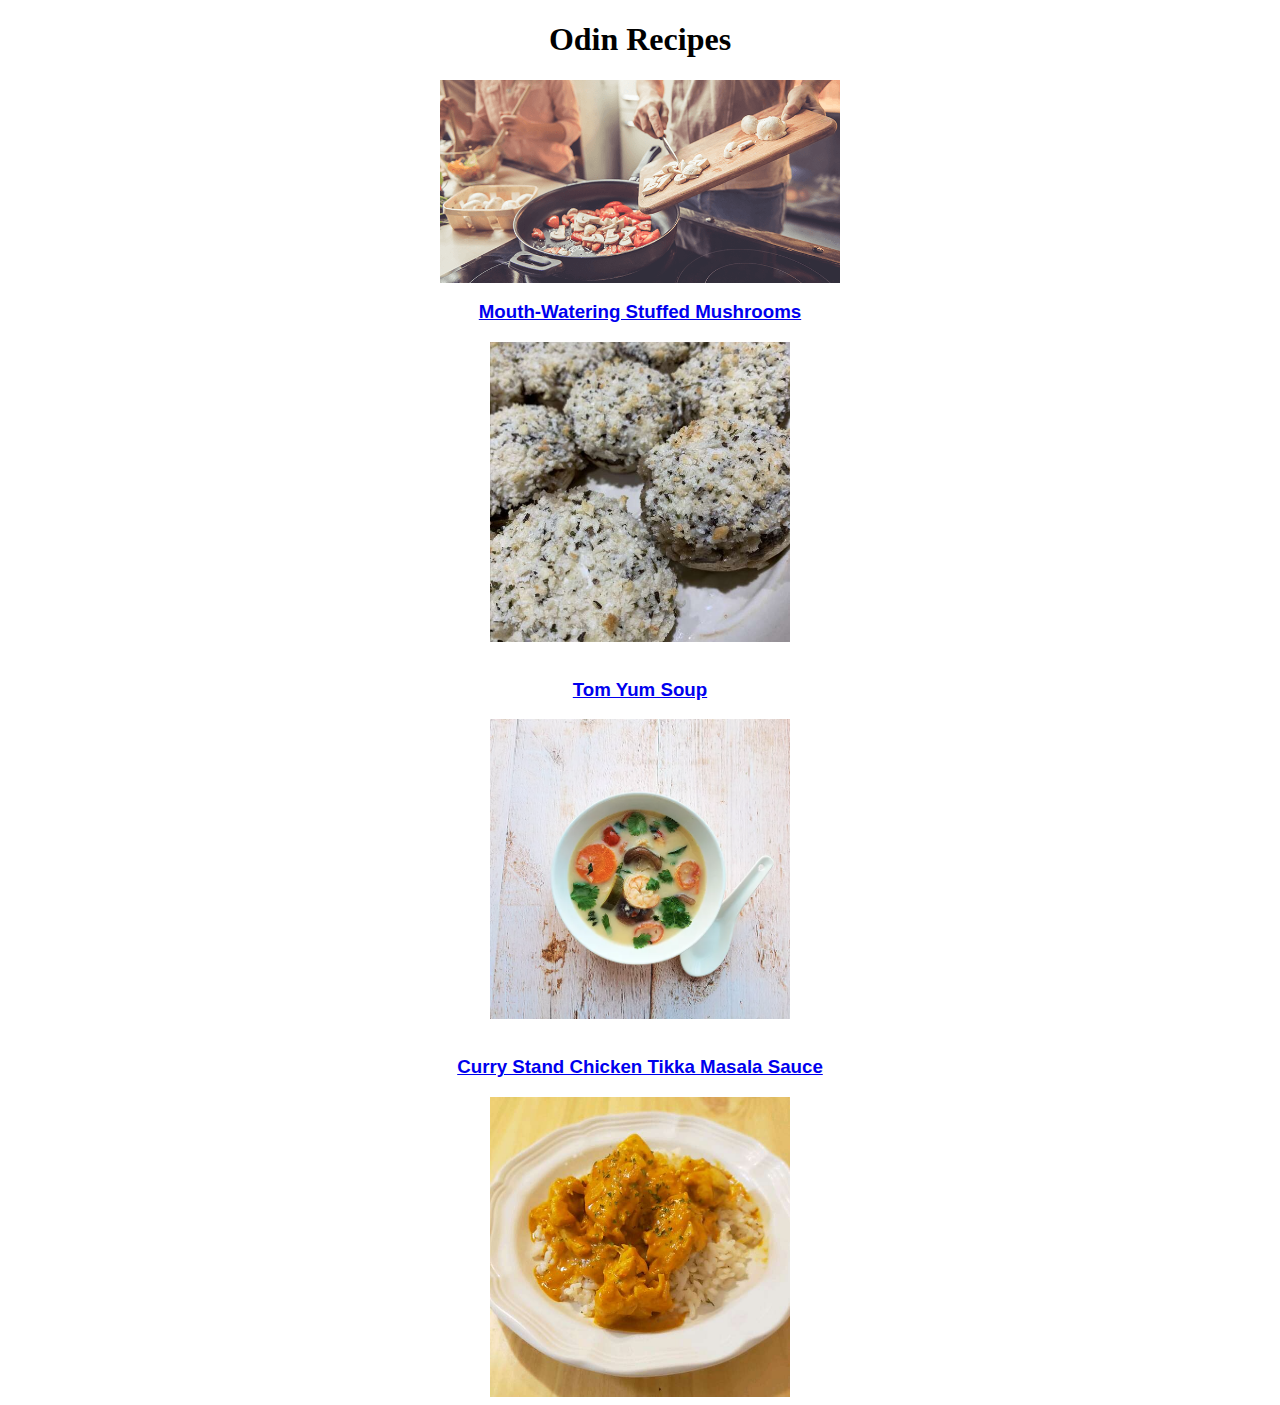
<file: index.html>
<!DOCTYPE html>
<html lang="en">
<head>
    <meta charset="UTF-8">
    <title>Odin Recipes</title>
    <link rel="stylesheet" href="css/style.css">
</head>

    <body>
        <h1>Odin Recipes</h1>
        <img src="images/cooking-at-home.png" alt="two persons coocking">
        <h3 class="title-center"><a href="stuffed-mushrooms/stuffed-mushrooms.html">Mouth-Watering Stuffed Mushrooms</a></h3>
        <img src="stuffed-mushrooms/images/stuffed-mushrooms-edit.jpg" alt="stuffed mushrooms" style="width: 300px;height: 300px;">
        <br>
        <h3 class="title-center"><a href="tom-yum-soup/tom-yum-soup.html">Tom Yum Soup</a></h3>
        <img src="tom-yum-soup/images/tom-yum.png" alt="tom yum soup" style="width: 300px;height: 300px;">
        <br>
        <h3 class="title-center"><a href="chicken-tikka-masala/chicken-tikka-masala.html">Curry Stand Chicken Tikka Masala Sauce</a></h3>
        <img src="chicken-tikka-masala/images/tikka-masala.jpeg" alt="chicken tikka masala" style="width: 300px;height: 300px;">
    </body>
</html>
</file>
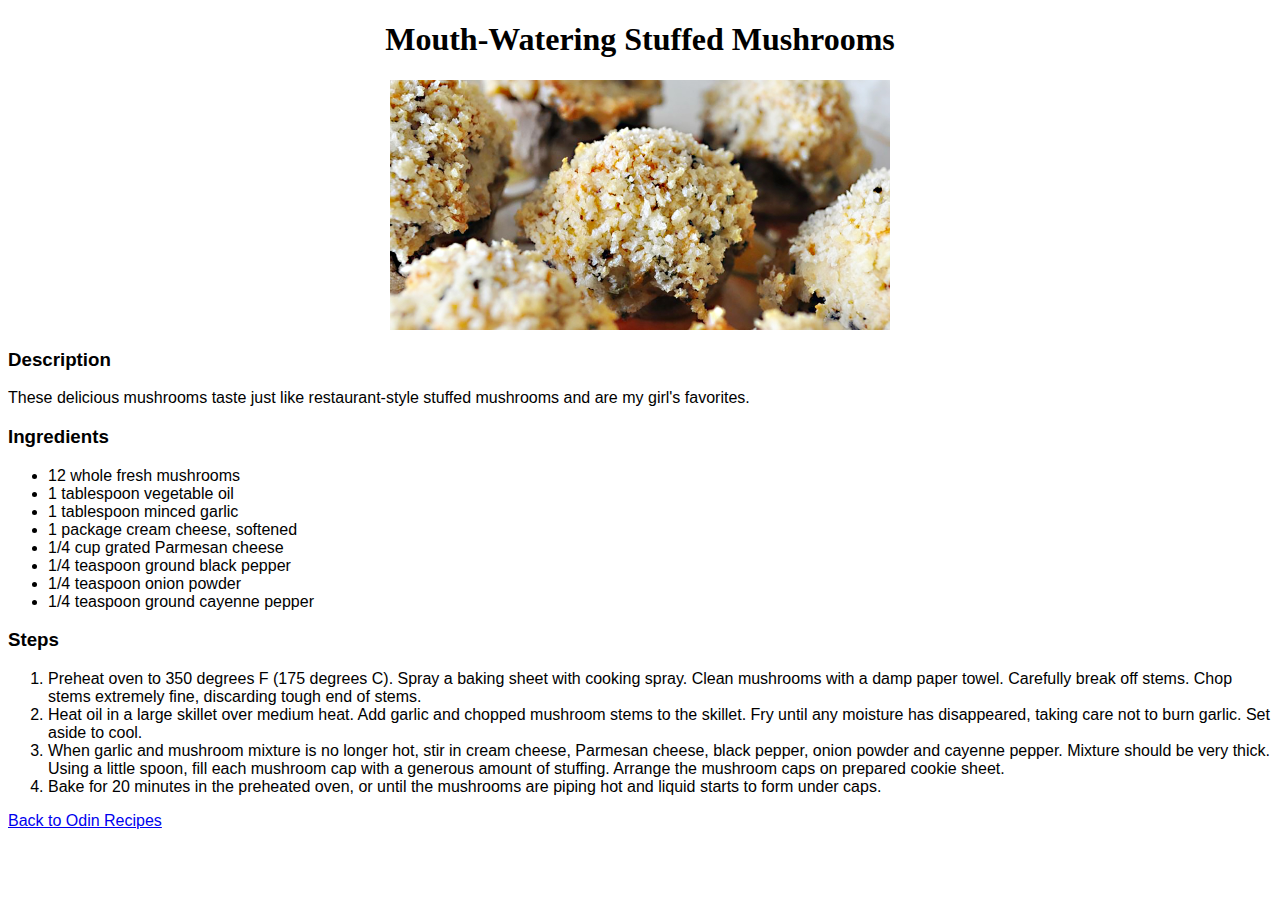
<file: stuffed-mushrooms/stuffed-mushrooms.html>
<!DOCTYPE html>
<html lang="en">
    <head>
        <meta charset="utf-8">
        <title>Mouth-Watering Stuffed Mushrooms</title>
        <link rel="stylesheet" href="../css/style.css">
    </head>

    <body>
        <h1>Mouth-Watering Stuffed Mushrooms</h1>
        <img src="images/stuffed-mushrooms.jpeg" alt="stuffed mushrooms" style="width:500px;height:250px;"> 
        <h3>Description</h3>
        <p>These delicious mushrooms taste just like restaurant-style stuffed mushrooms and are my girl's favorites.</p>
        <h3>Ingredients</h3>

        <ul>
            <li>12 whole fresh mushrooms</li>
            <li>1 tablespoon vegetable oil</li>
            <li>1 tablespoon minced garlic</li>
            <li>1 package cream cheese, softened</li>
            <li>1/4 cup grated Parmesan cheese</li>
            <li>1/4 teaspoon ground black pepper</li>
            <li>1/4 teaspoon onion powder</li>
            <li>1/4 teaspoon ground cayenne pepper</li>
        </ul>
        <h3>Steps</h3>

        <ol>
            <li>Preheat oven to 350 degrees F (175 degrees C). Spray a baking sheet with cooking spray. Clean mushrooms with a damp paper towel. Carefully break off stems. Chop stems extremely fine, discarding tough end of stems.</li>
            <li>Heat oil in a large skillet over medium heat. Add garlic and chopped mushroom stems to the skillet. Fry until any moisture has disappeared, taking care not to burn garlic. Set aside to cool.</li>
            <li>When garlic and mushroom mixture is no longer hot, stir in cream cheese, Parmesan cheese, black pepper, onion powder and cayenne pepper. Mixture should be very thick. Using a little spoon, fill each mushroom cap with a generous amount of stuffing. Arrange the mushroom caps on prepared cookie sheet.</li>
            <li>Bake for 20 minutes in the preheated oven, or until the mushrooms are piping hot and liquid starts to form under caps.</li>
        </ol>
        <a href="../index.html">Back to Odin Recipes</a>
    </body>
</html>
</file>
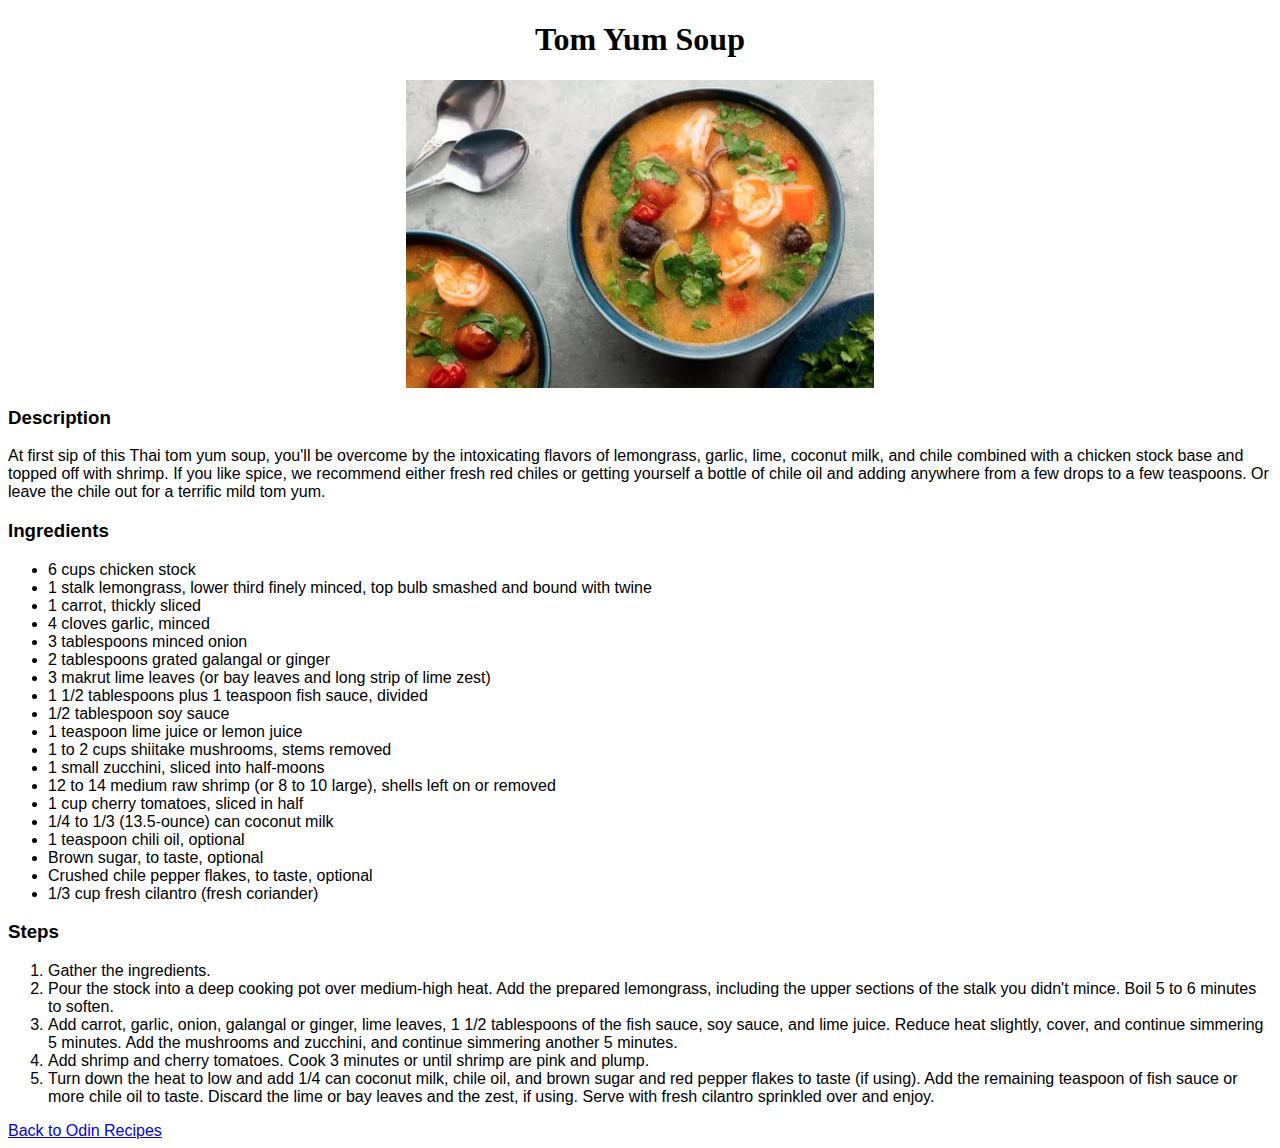
<file: tom-yum-soup/tom-yum-soup.html>
<!DOCTYPE html>
<html lang="en">
    <head>
        <meta charset="utf-8">
        <title>Tom Yum Soup</title>
        <link rel="stylesheet" href="../css/style.css">
    </head>

    <body>
        <h1>Tom Yum Soup</h1>
        <img src="images/tom-yum-soup.jpg" alt="tom yum soup" style="width:468px;height:308px;">
        <h3>Description</h3>
        <p>At first sip of this Thai tom yum soup, you'll be overcome by the intoxicating flavors of lemongrass, garlic, lime, coconut milk, and chile combined with a chicken stock base and topped off with shrimp. If you like spice, we recommend either fresh red chiles or getting yourself a bottle of chile oil and adding anywhere from a few drops to a few teaspoons. Or leave the chile out for a terrific mild tom yum.</p>
        <h3>Ingredients</h3>
        <ul>
            <li>6 cups chicken stock</li>
            <li>1 stalk lemongrass, lower third finely minced, top bulb smashed and bound with twine</li>
            <li>1 carrot, thickly sliced</li>
            <li>4 cloves garlic, minced</li>
            <li>3 tablespoons minced onion</li>
            <li>2 tablespoons grated galangal or ginger</li>
            <li>3 makrut lime leaves (or bay leaves and long strip of lime zest)</li>
            <li>1 1/2 tablespoons plus 1 teaspoon fish sauce, divided</li>
            <li>1/2 tablespoon soy sauce</li>
            <li>1 teaspoon lime juice or lemon juice</li>
            <li>1 to 2 cups shiitake mushrooms, stems removed</li>
            <li>1 small zucchini, sliced into half-moons</li>
            <li>12 to 14 medium raw shrimp (or 8 to 10 large), shells left on or removed</li>
            <li>1 cup cherry tomatoes, sliced in half</li>
            <li>1/4 to 1/3 (13.5-ounce) can coconut milk</li>
            <li>1 teaspoon chili oil, optional</li>
            <li>Brown sugar, to taste, optional</li>
            <li>Crushed chile pepper flakes, to taste, optional</li>
            <li>1/3 cup fresh cilantro (fresh coriander)</li>
        </ul>
        <h3>Steps</h3>
        <ol>
            <li>Gather the ingredients.</li>
            <li>Pour the stock into a deep cooking pot over medium-high heat. Add the prepared lemongrass, including the upper sections of the stalk you didn't mince. Boil 5 to 6 minutes to soften.</li>
            <li>Add carrot, garlic, onion, galangal or ginger, lime leaves, 1 1/2 tablespoons of the fish sauce, soy sauce, and lime juice. Reduce heat slightly, cover, and continue simmering 5 minutes. Add the mushrooms and zucchini, and continue simmering another 5 minutes. </li>
            <li>Add shrimp and cherry tomatoes. Cook 3 minutes or until shrimp are pink and plump.</li>
            <li>Turn down the heat to low and add 1/4 can coconut milk, chile oil, and brown sugar and red pepper flakes to taste (if using). Add the remaining teaspoon of fish sauce or more chile oil to taste. Discard the lime or bay leaves and the zest, if using. Serve with fresh cilantro sprinkled over and enjoy. </li>
        </ol>
        <a href="../index.html">Back to Odin Recipes</a>
    </body>
</html>
</file>
<file: css/style.css>
* {
    font-family: corporate-s,'Helvetica Neue',Helvetica,Arial,sans-serif;
}

h1 {
    font-family: unit-slab,Georgia,Times,serif;
    text-align: center;
}

.title-center {
    text-align: center;
    
}

img {
    width: 400px;
    height: auto;
    margin-left: auto;
    margin-right: auto;
    display:block;
}
</file>
